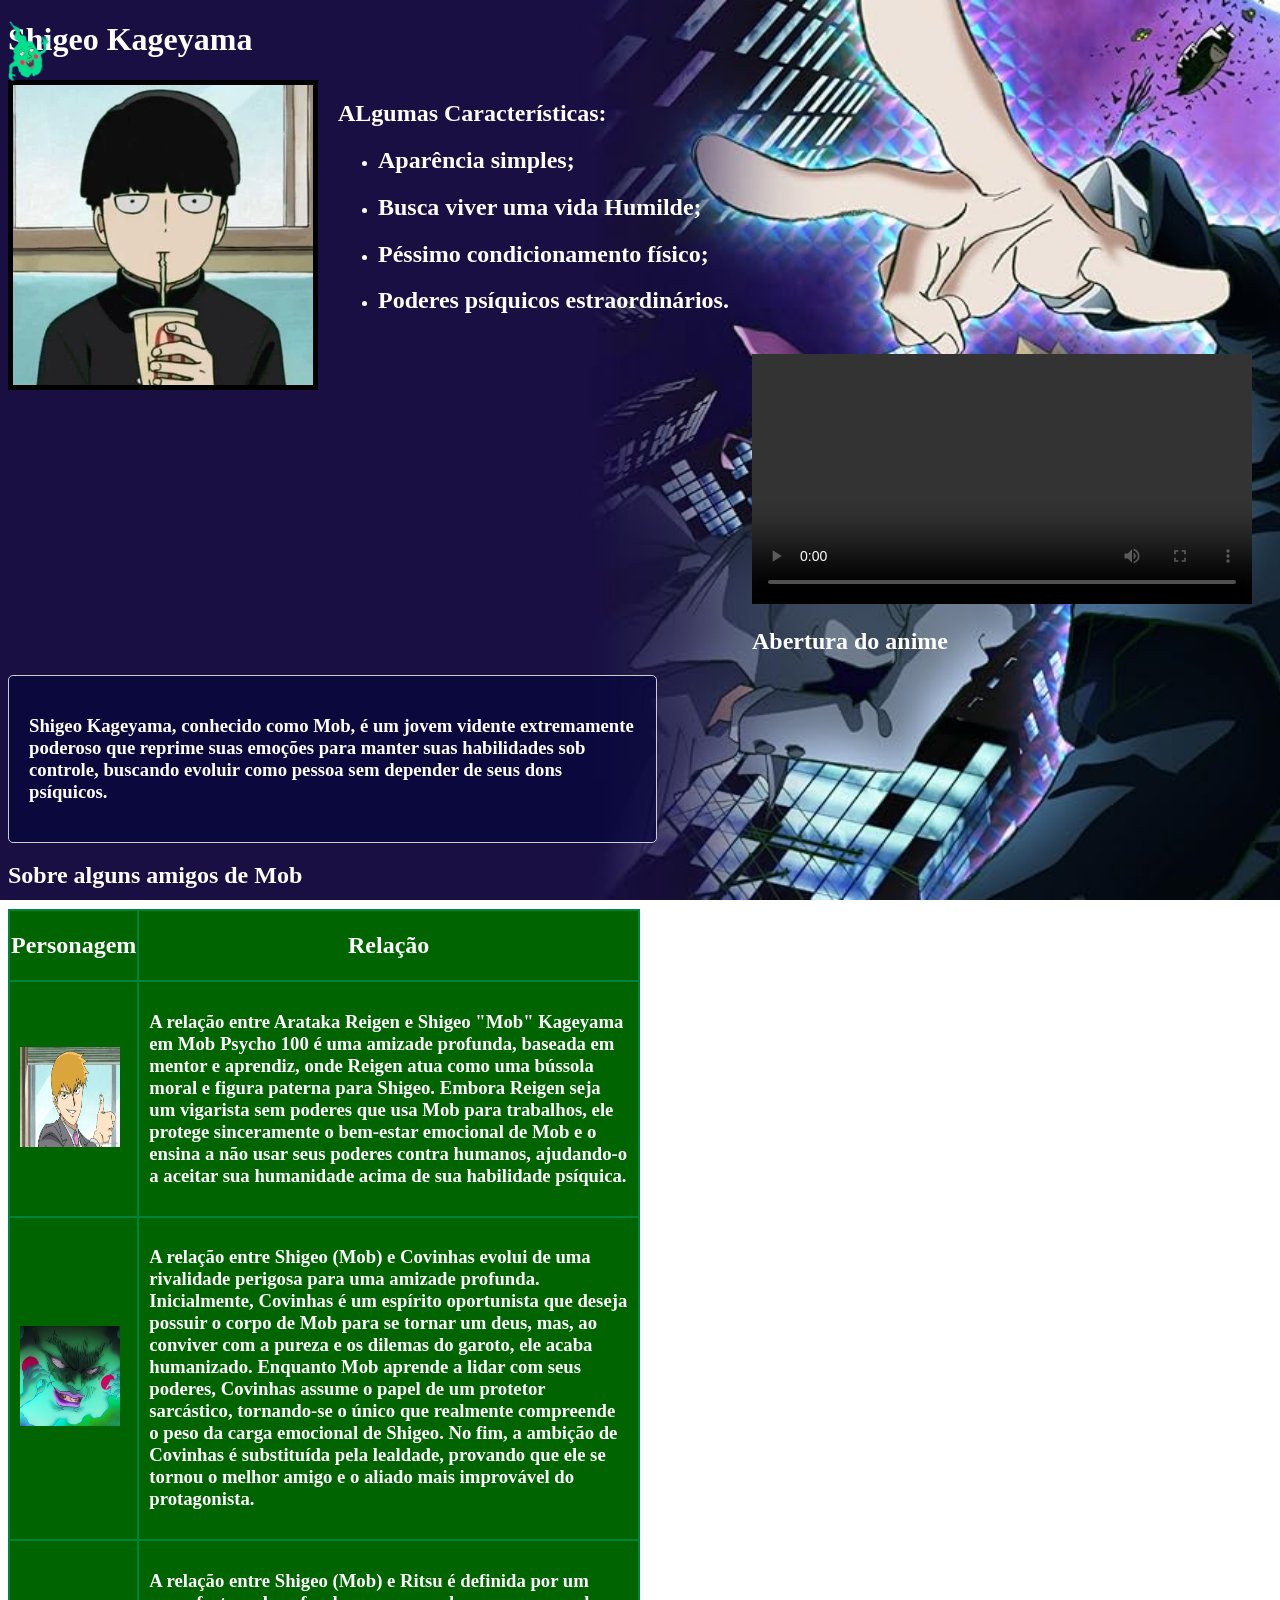
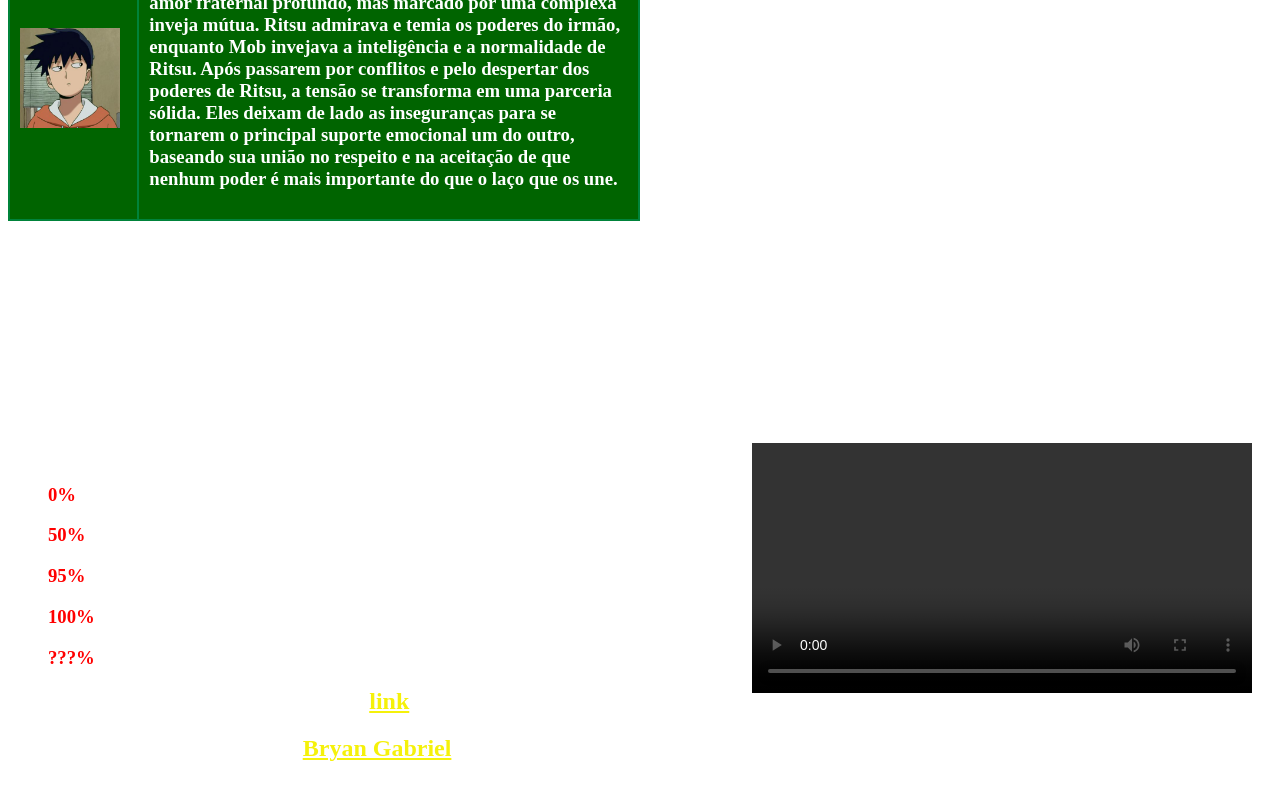
<file: index.html>
<!DOCTYPE html>

<html lang="pt_br">

<head>
    <meta charset="UTF-8">

    <meta name="viewport" content="width=device-width, initial-scale=1.0">
    <link rel="stylesheet" href="estilo.css">
    <title>MobPsycho</title>

    <link rel="icon" type="image/x-icon" href="img/Covinhas.webp">
</head>

<body >

   <div class="container">

   <div id="icon" style="width: 68px; height: 100px; position: absolute; pointer-events: none; z-index: 9999; transition: all 0.1s ease-out;">

    <img src="img/Covinhas.webp" alt="Icone" style="width: 60%; height: 60%;">
</div>

<script src="https://code.jquery.com/jquery-3.6.0.min.js"></script>

<script>
$(document).ready(function() {
    $(document).mousemove(function(e) {
        // Atualiza a posição instantaneamente no JS
        // O "suave" vem do 'transition: all 0.1s' no CSS lá em cima
        $('#icon').css({
            top: e.pageY + 5 + 'px', 
            left: e.pageX + 10 + 'px'
        });
    });
});
</script>

    <h1>Shigeo Kageyama</h1>
     
<img src="img/Mob.webp"  alt="Uma imagem comum do personagem"; height="300px"; style="float: left; border: 5px solid hwb(0 0% 100%); margin-right: 20px;">

<div style="float: left; width: 600px"> 
        <h2>ALgumas Características:</h2>
   
        <ul>
            <li><h2>Aparência simples;</h2></li>
            <li><h2>Busca viver uma vida Humilde;</h2></li>
            <li><h2>Péssimo condicionamento físico;</h2></li>
            <li><h2>Poderes psíquicos estraordinários.</h2></li>
        </ul>
</div>

<div style="float: right; margin-right: 20px; margin-top: 20px;">
        <video width="500" height="" controls>
            <source src="video/MOB PSYCHO 100 III OP.mp4" type="video/mp4">
        </video>
        <p style="text-align: center;"><h2>Abertura do anime</h2></p>
        
    </div>

<div style=" clear: both;"></div>

<div style=" width: 48%; background-color: #06053ba9; padding: 20px; border-radius: 5px; border: 1px solid #ccc;"><p><h3>Shigeo Kageyama, conhecido como Mob, é um jovem vidente extremamente poderoso que reprime suas emoções para manter suas habilidades sob controle, buscando evoluir como pessoa sem depender de seus dons psíquicos.</h3></p></div> 
 
   <div>
    <h2>Sobre alguns amigos de Mob</h2>

 <table border="1"> 

    <tr>
        <th><h2>Personagem</h2></th>
        <th><h2>Relação</h2></th>
    </tr>

    <tr>
        <td >
            <a href="Arataka Reigen.html"><img src="img/reigenara.jpg" alt="reigen";  margin-left: 50px; height="100px"; width="100px">
        </td>
        <td><h3>A relação entre Arataka Reigen e Shigeo "Mob" Kageyama em Mob Psycho 100 é uma amizade profunda, baseada em mentor e aprendiz, onde Reigen atua como uma bússola moral e figura paterna para Shigeo. Embora Reigen seja um vigarista sem poderes que usa Mob para trabalhos, ele protege sinceramente o bem-estar emocional de Mob e o ensina a não usar seus poderes contra humanos, ajudando-o a aceitar sua humanidade acima de sua habilidade psíquica.</h3> </td>
    </tr>

    <tr>
            <td><a href="Covinhas.html"><img src="img/CovinhasEnfraquecido.webp" alt="covinhas";  margin-left: 50px; height="100px"; width="100px"></td>
            <td><h3>A relação entre Shigeo (Mob) e Covinhas evolui de uma rivalidade perigosa para uma amizade profunda. Inicialmente, Covinhas é um espírito oportunista que deseja possuir o corpo de Mob para se tornar um deus, mas, ao conviver com a pureza e os dilemas do garoto, ele acaba humanizado. Enquanto Mob aprende a lidar com seus poderes, Covinhas assume o papel de um protetor sarcástico, tornando-se o único que realmente compreende o peso da carga emocional de Shigeo. No fim, a ambição de Covinhas é substituída pela lealdade, provando que ele se tornou o melhor amigo e o aliado mais improvável do protagonista.
            </h3></td>
    
    </tr>

    <tr>
        <td><a href="Ritsu Kageyama.html"><img src="img/ritsu2.jpg" alt="ritsu";  margin-left: 50px; height="100px"; width="100px"></td>
        <td><h3>A relação entre Shigeo (Mob) e Ritsu é definida por um amor fraternal profundo, mas marcado por uma complexa inveja mútua. Ritsu admirava e temia os poderes do irmão, enquanto Mob invejava a inteligência e a normalidade de Ritsu. Após passarem por conflitos e pelo despertar dos poderes de Ritsu, a tensão se transforma em uma parceria sólida. Eles deixam de lado as inseguranças para se tornarem o principal suporte emocional um do outro, baseando sua união no respeito e na aceitação de que nenhum poder é mais importante do que o laço que os une.
        </h3></td>
    </tr>


</table></div>
 
<h1>Poderes bases de Shigeo:</h1>
<ul> 
    <li><h3>Telecinese</h3></li>
    <li><h3>Exorcismo espiritual</h3></li>
    <li><h3>Absorção de energia</h3></li>   
</ul>
    
<div style="float: right; margin-right: 20px; margin-top: 20px;">
        <video controls>
            <source src="video/Fire _ Mob Psycho 100 II.mp4" type="video/mp4">
        </video>
        <p><h2>Momento "???"</h2></p>
        
    </div>

<h1 >Níveis de progressão emocional:</h1>
<ol>
  <li><h3><b >0%</b>: Mob está em seu estado normal, reprimindo suas emoções.</h3></li>
  <li><h3><b >50%</b>: A pressão começa a aumentar, geralmente sentindo irritação ou tristeza.</h3></li>
  <li><h3><b >95%</b>: O limite está próximo; o ambiente ao redor começa a sofrer os efeitos.</h3></li>
  <li><h3><b >100%</b>: A explosão total de uma emoção específica (Ex: Raiva, Gratidão ou Rejeição).</h3></li>
  <li><h3><b >???%</b>: O estado subconsciente onde o verdadeiro poder destrutivo é liberado.</h3></li>

  </ol>
  
  <p><h2>Para mais informações, acesse esse <a href="https://mob-psycho.fandom.com/pt-br/wiki/Shigeo_Kageyama"> link</a> da wiki.</h2></p>
  <p><h2>Site desenvolvido pelo aluno <a href="https://github.com/bryanreis777">Bryan Gabriel</a> do IFTM-Campus Patrocínio.</h2></p>
   </div>

</body>
</html>
</file>
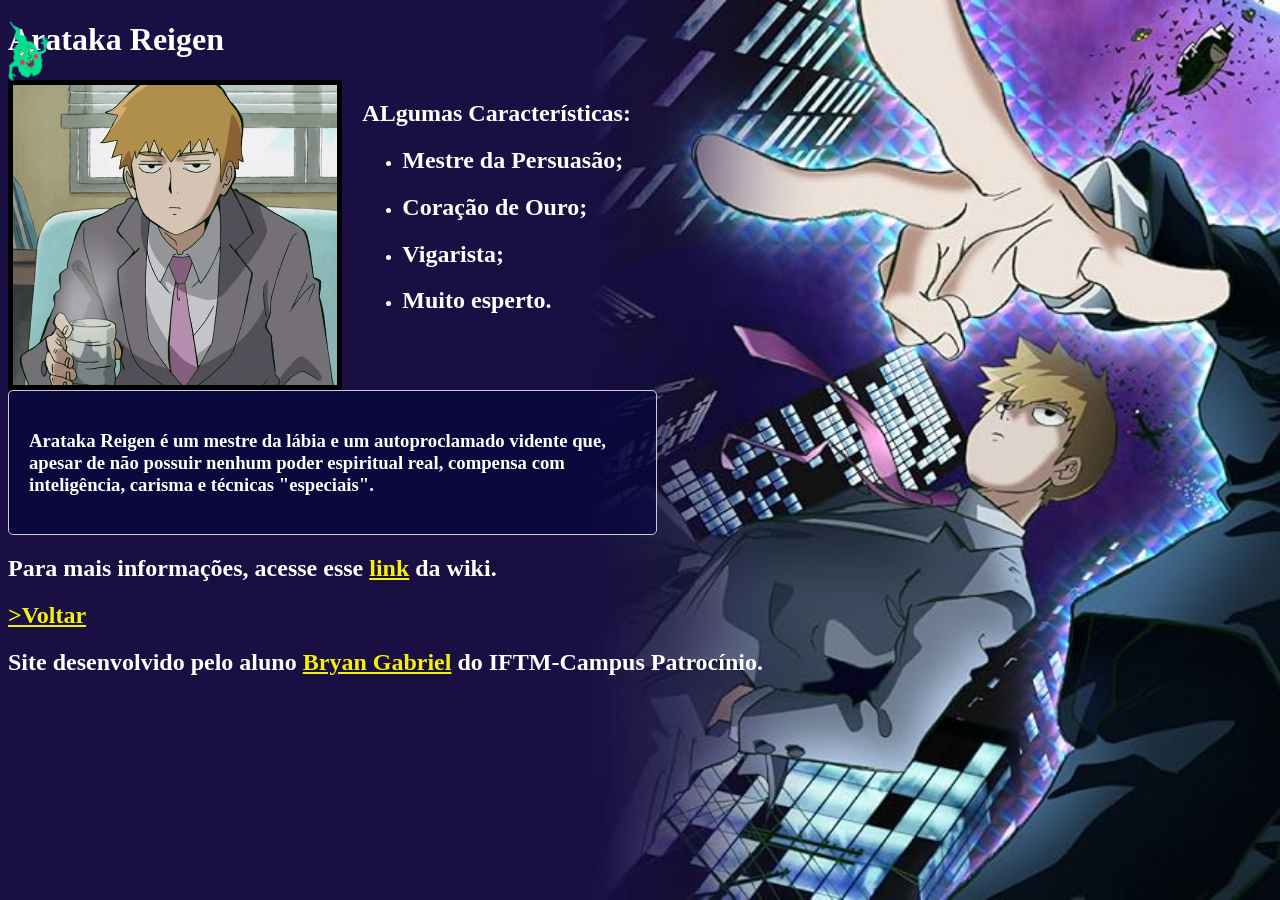
<file: Arataka Reigen.html>
<!DOCTYPE html>
<html lang="pt_br">
<head>
    <meta charset="UTF-8">
    <meta name="viewport" content="width=device-width, initial-scale=1.0">
     <link rel="stylesheet" href="estilo.css">
    <title>Reigen</title>
    <link rel="icon" type="image/x-icon" href="img/Covinhas.webp">
</head>
<body>
  
     <div class="container">

   <div id="icon" style="width: 68px; height: 100px; position: absolute; pointer-events: none; z-index: 9999; transition: all 0.1s ease-out;">

    <img src="img/Covinhas.webp" alt="Icone" style="width: 60%; height: 60%;">
</div>

<script src="https://code.jquery.com/jquery-3.6.0.min.js"></script>

<script>
$(document).ready(function() {
    $(document).mousemove(function(e) {
        // Atualiza a posição instantaneamente no JS
        // O "suave" vem do 'transition: all 0.1s' no CSS lá em cima
        $('#icon').css({
            top: e.pageY + 5 + 'px', 
            left: e.pageX + 10 + 'px'
        });
    });
});
</script>

    <h1>Arataka Reigen</h1>
     
<img src="img/reigen.webp"  alt="Uma imagem comum do personagem"; height="300"; style="float: left; border: 5px solid hwb(0 0% 100%); margin-right: 20px;">

<div style="float: left; width: 600px"> 

    <table>  
        <h2>ALgumas Características:</h2>
   
        <ul>
            <li><h2>Mestre da Persuasão;</h2></li>
            <li><h2>Coração de Ouro;</h2></li>
            <li><h2>Vigarista;</h2></li>
            <li><h2>Muito esperto.</h2></li>
        </ul>
    </table>
</div>


<div style=" clear: both;"></div>

<div style=" width: 48%; background-color: #06053ba9; padding: 20px; border-radius: 5px; border: 1px solid #ccc;"><p><h3>Arataka Reigen é um mestre da lábia e um autoproclamado vidente que, apesar de não possuir nenhum poder espiritual real, compensa com inteligência, carisma e técnicas "especiais".</h3></p></div> 
 
     
  <p><h2>Para mais informações, acesse esse <a href="https://mob-psycho.fandom.com/pt-br/wiki/Arataka_Reigen"> link</a> da wiki.</h2></p>
   <h2><a href="index.html">>Voltar</a></h2>
  <p><h2>Site desenvolvido pelo aluno <a href="https://github.com/bryanreis777">Bryan Gabriel</a> do IFTM-Campus Patrocínio.</h2></p>
   </div>

</body>
</html>
</file>
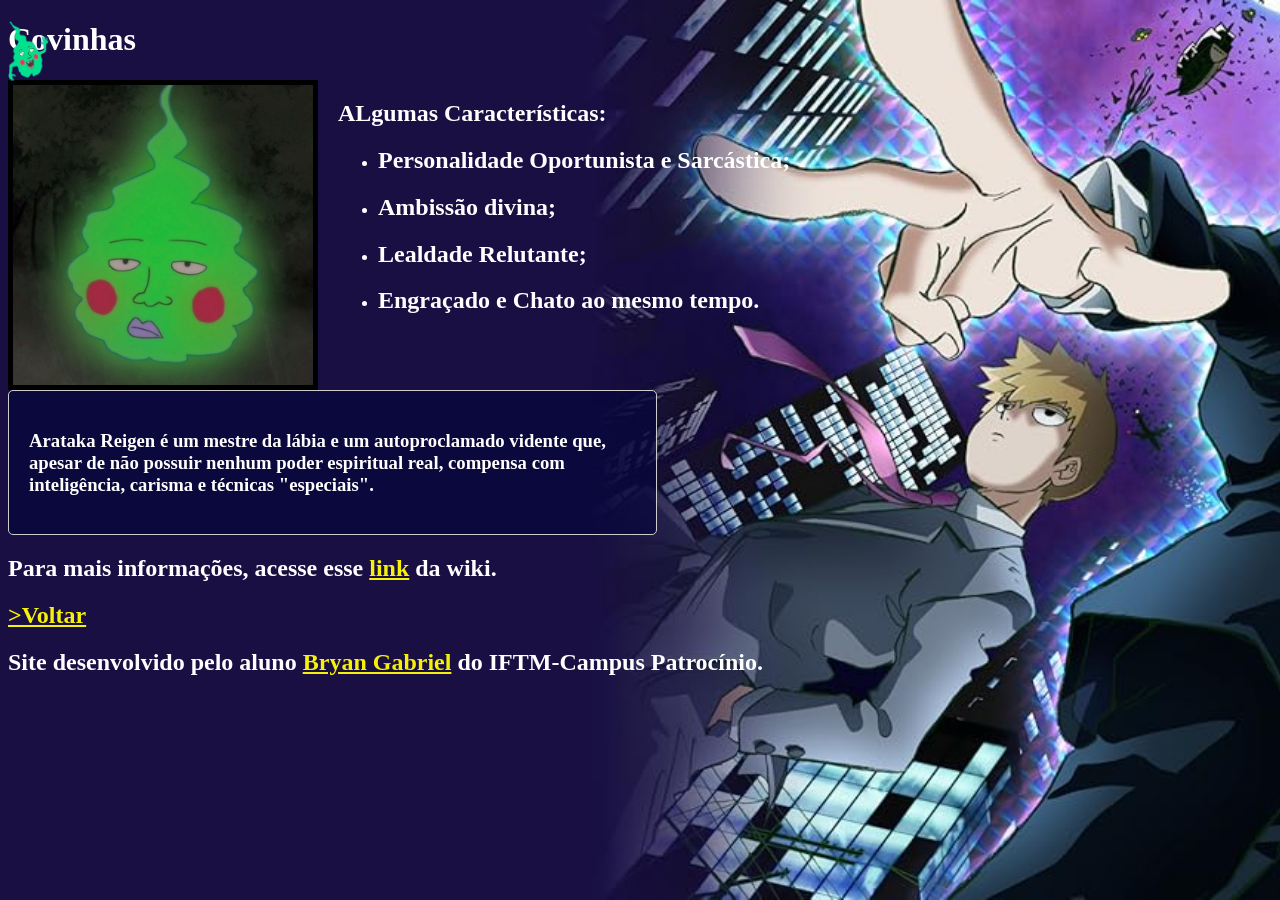
<file: Covinhas.html>
<!DOCTYPE html>
<html lang="pt_br">
<head>
    <meta charset="UTF-8">
    <meta name="viewport" content="width=device-width, initial-scale=1.0">
     <link rel="stylesheet" href="estilo.css">
    <title>Covinhas</title>
    <link rel="icon" type="image/x-icon" href="img/Covinhas.webp">
    
</head>
<body>
  

   <div class="container">

   <div id="icon" style="width: 68px; height: 100px; position: absolute; pointer-events: none; z-index: 9999; transition: all 0.1s ease-out;">

    <img src="img/Covinhas.webp" alt="Icone" style="width: 60%; height: 60%;">
</div>

<script src="https://code.jquery.com/jquery-3.6.0.min.js"></script>

<script>
$(document).ready(function() {
    $(document).mousemove(function(e) {
        // Atualiza a posição instantaneamente no JS
        // O "suave" vem do 'transition: all 0.1s' no CSS lá em cima
        $('#icon').css({
            top: e.pageY + 5 + 'px', 
            left: e.pageX + 10 + 'px'
        });
    });
});
</script>

    <h1>Covinhas</h1>
     
<img src="img/covinhas.jpg"  alt="Uma imagem comum do personagem"; height="300"; style="float: left; border: 5px solid hwb(0 0% 100%); margin-right: 20px;">

<div style="float: left; width: 600px"> 

    <table>  
        <h2>ALgumas Características:</h2>
   
        <ul>
            <li><h2>Personalidade Oportunista e Sarcástica;</h2></li>
            <li><h2>Ambissão divina;</h2></li>
            <li><h2>Lealdade Relutante;</h2></li>
            <li><h2>Engraçado e Chato ao mesmo tempo.</h2></li>
        </ul>
    </table>
</div>


<div style=" clear: both;"></div>

<div style=" width: 48%; background-color: #06053ba9; padding: 20px; border-radius: 5px; border: 1px solid #ccc;"><p><h3>Arataka Reigen é um mestre da lábia e um autoproclamado vidente que, apesar de não possuir nenhum poder espiritual real, compensa com inteligência, carisma e técnicas "especiais".</h3></p></div> 
 
     
  <p><h2>Para mais informações, acesse esse <a href="https://mob-psycho.fandom.com/pt-br/wiki/Covinhas"> link</a> da wiki.</h2></p>
   <h2><a href="index.html">>Voltar</a></h2>
  <p><h2>Site desenvolvido pelo aluno <a href="https://github.com/bryanreis777">Bryan Gabriel</a> do IFTM-Campus Patrocínio.</h2></p>
   </div>
</body>
</html>
</file>
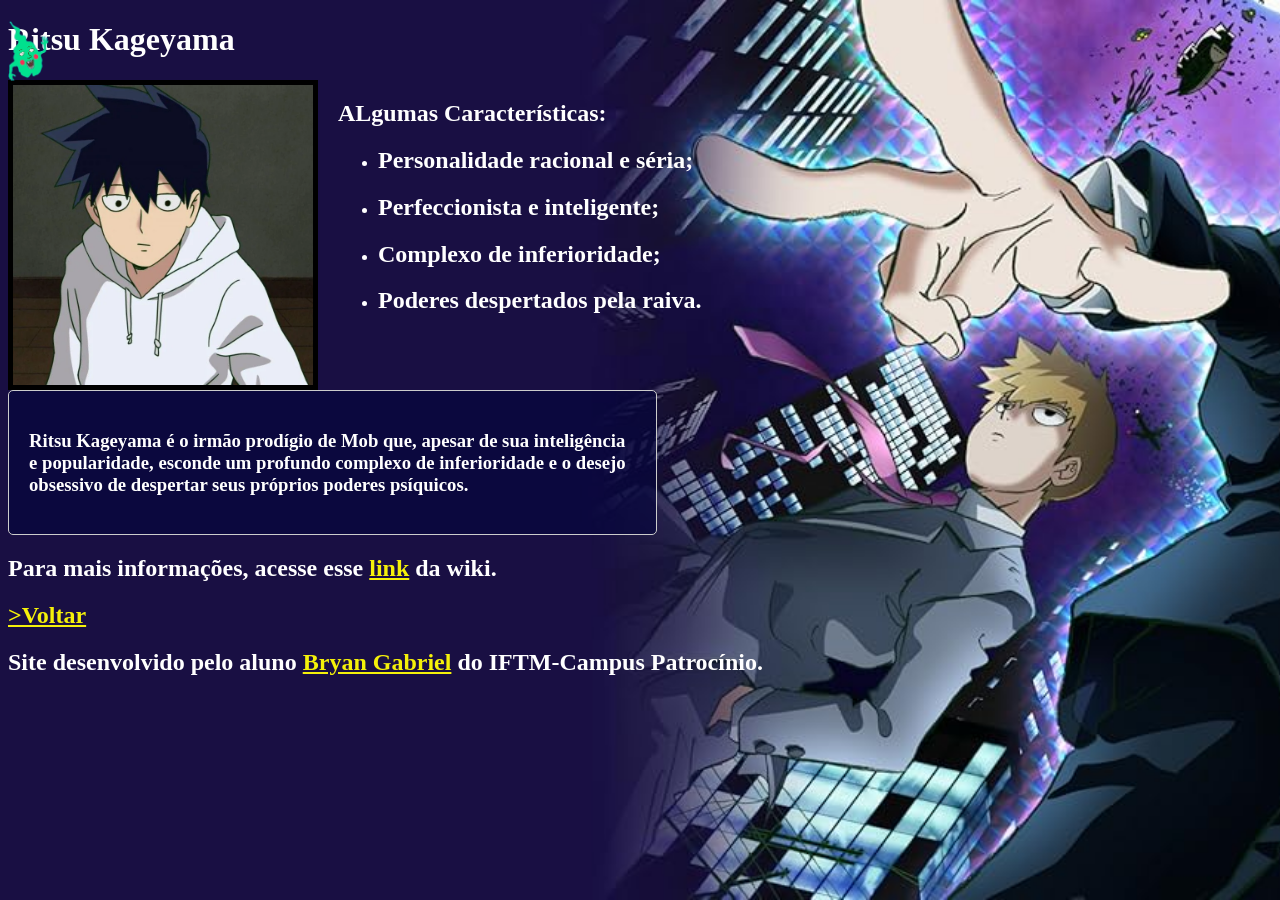
<file: Ritsu Kageyama.html>
<!DOCTYPE html>
<html lang="pt_br">
<head>
    <meta charset="UTF-8">
    <meta name="viewport" content="width=device-width, initial-scale=1.0">
     <link rel="stylesheet" href="estilo.css">
    <title>Ritsu</title>
    <link rel="icon" type="image/x-icon" href="img/Covinhas.webp">
    

</head>

<body>

     
  <div class="container">

   <div id="icon" style="width: 68px; height: 100px; position: absolute; pointer-events: none; z-index: 9999; transition: all 0.1s ease-out;">

    <img src="img/Covinhas.webp" alt="Icone" style="width: 60%; height: 60%;">
</div>

<script src="https://code.jquery.com/jquery-3.6.0.min.js"></script>

<script>
$(document).ready(function() {
    $(document).mousemove(function(e) {
        // Atualiza a posição instantaneamente no JS
        // O "suave" vem do 'transition: all 0.1s' no CSS lá em cima
        $('#icon').css({
            top: e.pageY + 5 + 'px', 
            left: e.pageX + 10 + 'px'
        });
    });
});
</script>

    <h1>Ritsu Kageyama</h1>
     
<img src="img/ritsu.webp"  alt="Uma imagem comum do personagem"; height="300"; style="float: left; border: 5px solid hwb(0 0% 100%); margin-right: 20px;">

<div style="float: left; width: 600px"> 

    <table>  
        <h2>ALgumas Características:</h2>
   
        <ul>
            <li><h2>Personalidade racional e séria;</h2></li>
            <li><h2>Perfeccionista e inteligente;</h2></li>
            <li><h2>Complexo de inferioridade;</h2></li>
            <li><h2>Poderes despertados pela raiva.</h2></li>
        </ul>
    </table>
</div>


<div style=" clear: both;"></div>

<div style=" width: 48%; background-color: #06053ba9; padding: 20px; border-radius: 5px; border: 1px solid #ccc;"><p><h3>Ritsu Kageyama é o irmão prodígio de Mob que, apesar de sua inteligência e popularidade, esconde um profundo complexo de inferioridade e o desejo obsessivo de despertar seus próprios poderes psíquicos.</h3></p></div> 
 
     
  <p><h2>Para mais informações, acesse esse <a href="https://mob-psycho.fandom.com/pt-br/wiki/Ritsu_Kageyama"> link</a> da wiki.</h2></p>
   <h2><a href="index.html">>Voltar</a></h2>
  <p><h2>Site desenvolvido pelo aluno <a href="https://github.com/bryanreis777">Bryan Gabriel</a> do IFTM-Campus Patrocínio.</h2></p>
   </div>

</body>
</html>
</file>
<file: estilo.css>
body {
    background-image: url(img/fundo2.jpg);
    background-size: cover; /*Faz a imagem ocupar a tela inteira */
    background-attachment: fixed; /* A imagem fica parada ao rolar a página */
    color: #FFFFFF; 
 }
table{
    background-color: #006400;
     width: 50%;
      border-radius: 5px;
       border: 1px #ccc
}
 th{
    border: 2px solid lch(47.41% 55.27 147.27) ;
 } 

 td {
border: 2px solid lch(47.41% 55.27 147.27) ;
padding: 10px;
}
   
 a:link {
    color: hsl(59, 92%, 50%);
}

a:visited {
    color: lch(78.41% 26.68 250.49);
}
a:hover {
    color: #fbff2d;
}
a:active {
    color: #39f50a;
}
b{
    color:red;
}
video{
    width:500px;
}
table{
   border-collapse: collapse;
}
#video1{
    float: right; 
    margin-right: 20px;
     margin-top: 20px;
}
 #video2{
    float: right;
     margin-right: 20px;
 }
 #icon{
    width: 68px; height: 100px;
     position: absolute; 
    pointer-events: none;
     z-index: 9999;
      transition: all 0.1s ease-out;
 }
 .perfil{
    float: left;
     border: 5px solid hwb(0 0% 100%);
      margin-right: 20px;height:300px;
 }
 .descri{
    float: left; width: 600px;
 }
 .limpeza{
    clear: both;
 }
 .tabela{
    margin-left: 10px; 
    width:100px;
   height:100px;
 }
 .text{
    width: 48%; background-color: #06053ba9; padding: 20px; border-radius: 5px; border: 1px solid #ccc;
 }
 .covinhas{
    width: 60%; height: 60%;
 }
</file>
